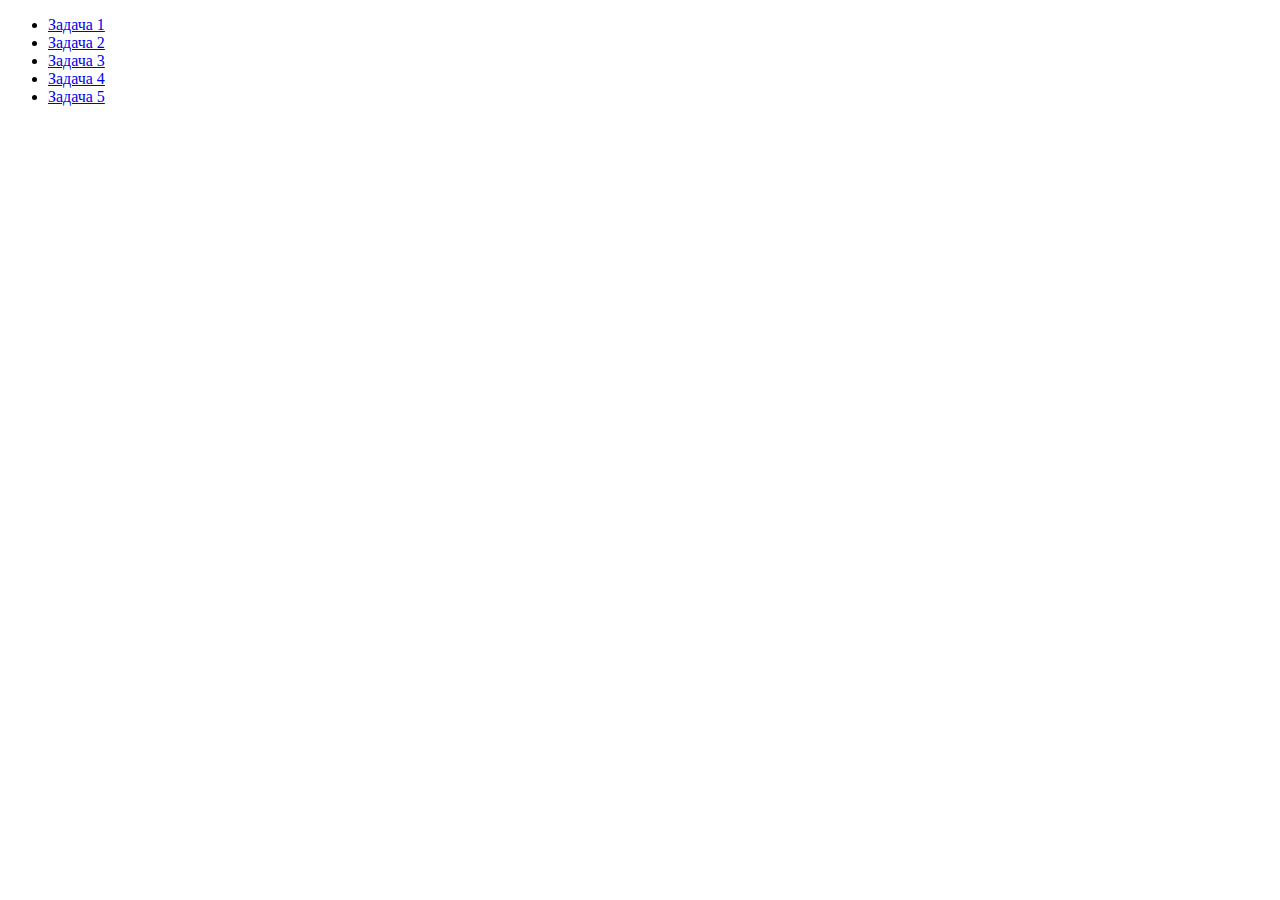
<file: index.html>
<!DOCTYPE html>
<html lang="en">
<head>
    <meta charset="UTF-8">
    <meta name="viewport" content="width=device-width, initial-scale=1.0">
    <title>tasks</title>
</head>
<body>
    <ul>
        <li>
            <a href="task1/index.html">Задача 1</a>
        </li>
        <li>
            <a href="task2/index.html">Задача 2</a>
        </li>
        <li>
            <a href="task3/index.html">Задача 3</a>
        </li>
        <li>
            <a href="task4/index.html">Задача 4</a>
        </li>
        <li>
            <a href="task5/index.html">Задача 5</a>
        </li>
    </ul>
</body>
</html>
</file>
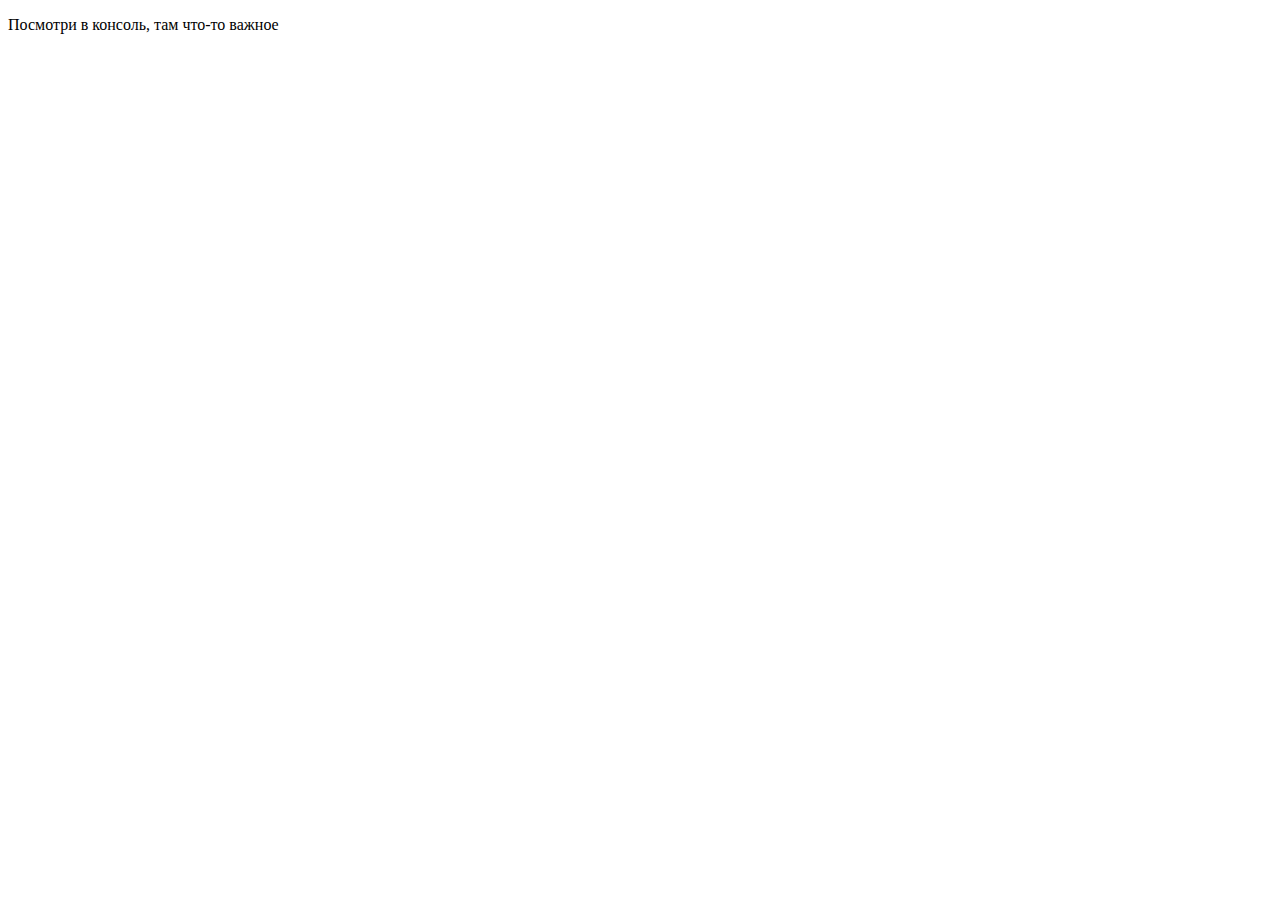
<file: task1/index.html>
<!DOCTYPE html>
<html lang="en">
<head>
    <meta charset="UTF-8">
    <title>JS-Start. 1 задача</title>
</head>
<body>
<p>Посмотри в консоль, там что-то важное</p>
</body>
<script src="script.js"></script>
</html>
</file>
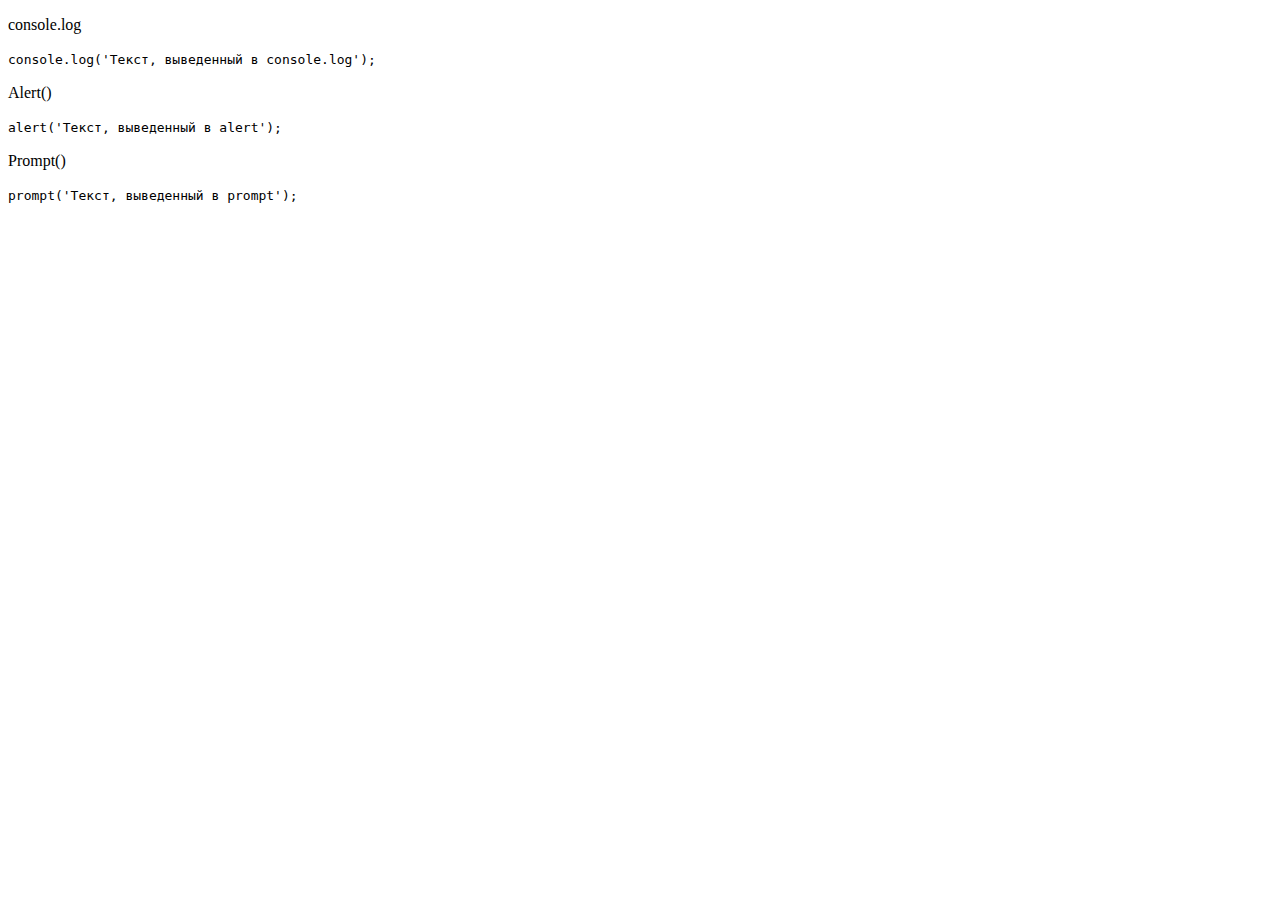
<file: task2/index.html>
<!DOCTYPE html>
<html lang="en">
<head>
    <meta charset="UTF-8">
    <title>JS-Start. 2 задача</title>
</head>
<body>
<p id="consoleLog">console.log</p>
<code>
    console.log('Текст, выведенный в console.log');
</code>
<p id="alert">Alert()</p>
<code>
  alert('Текст, выведенный в alert');
</code>
<p id="prompt">Prompt()</p>
<code>
    prompt('Текст, выведенный в prompt');
</code>
<script src="script.js"></script>
</body>
</html>
</file>
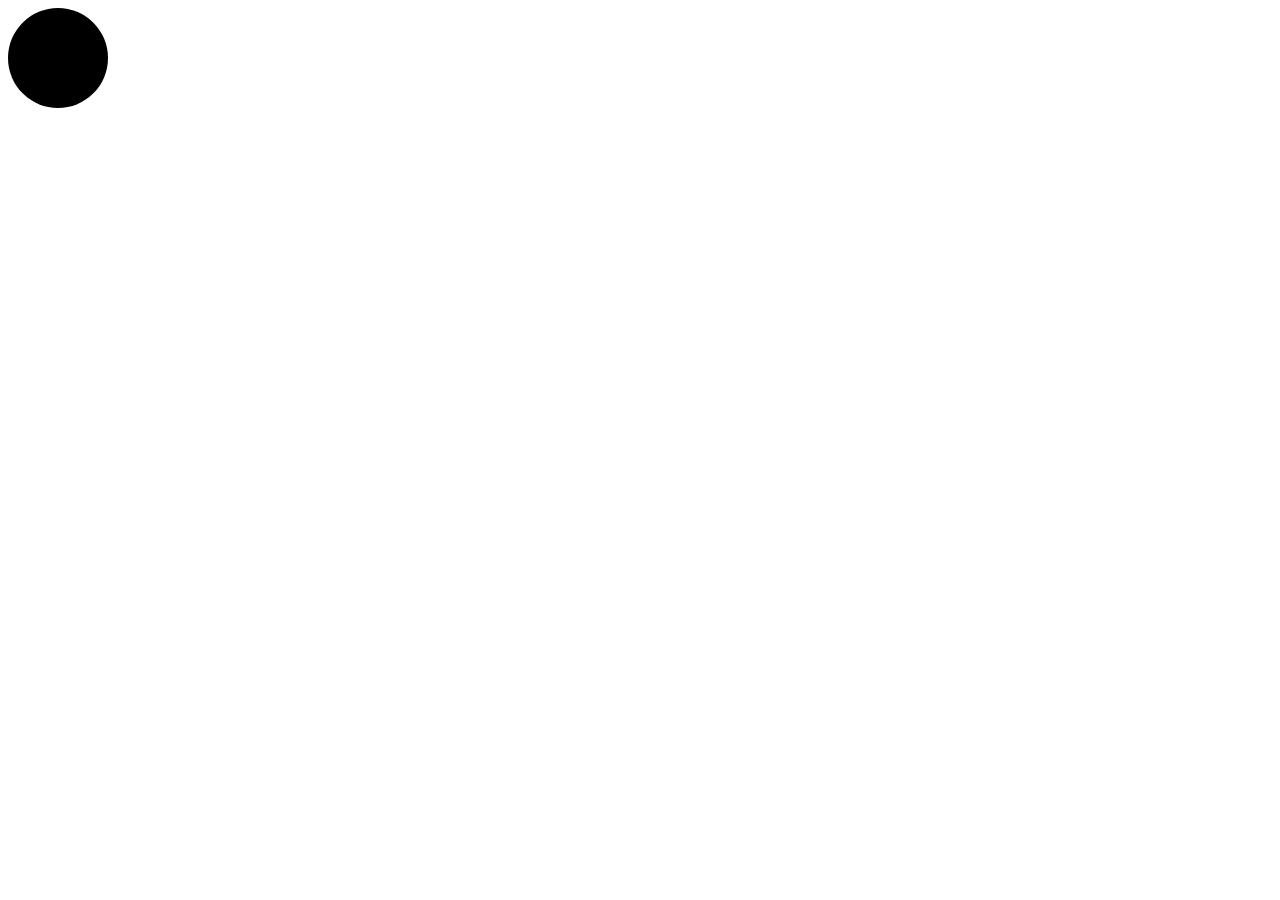
<file: task3/index.html>
<!DOCTYPE html>
<html lang="en">
<head>
    <meta charset="UTF-8">
    <title>JS-Start. 3 задача</title>
    <link rel="stylesheet" type="text/css" href="../task3/stylesheet/style.css">
</head>
<body>
<div id="trafficLight"></div>
<script src="script.js"></script>
</body>
</html>
</file>
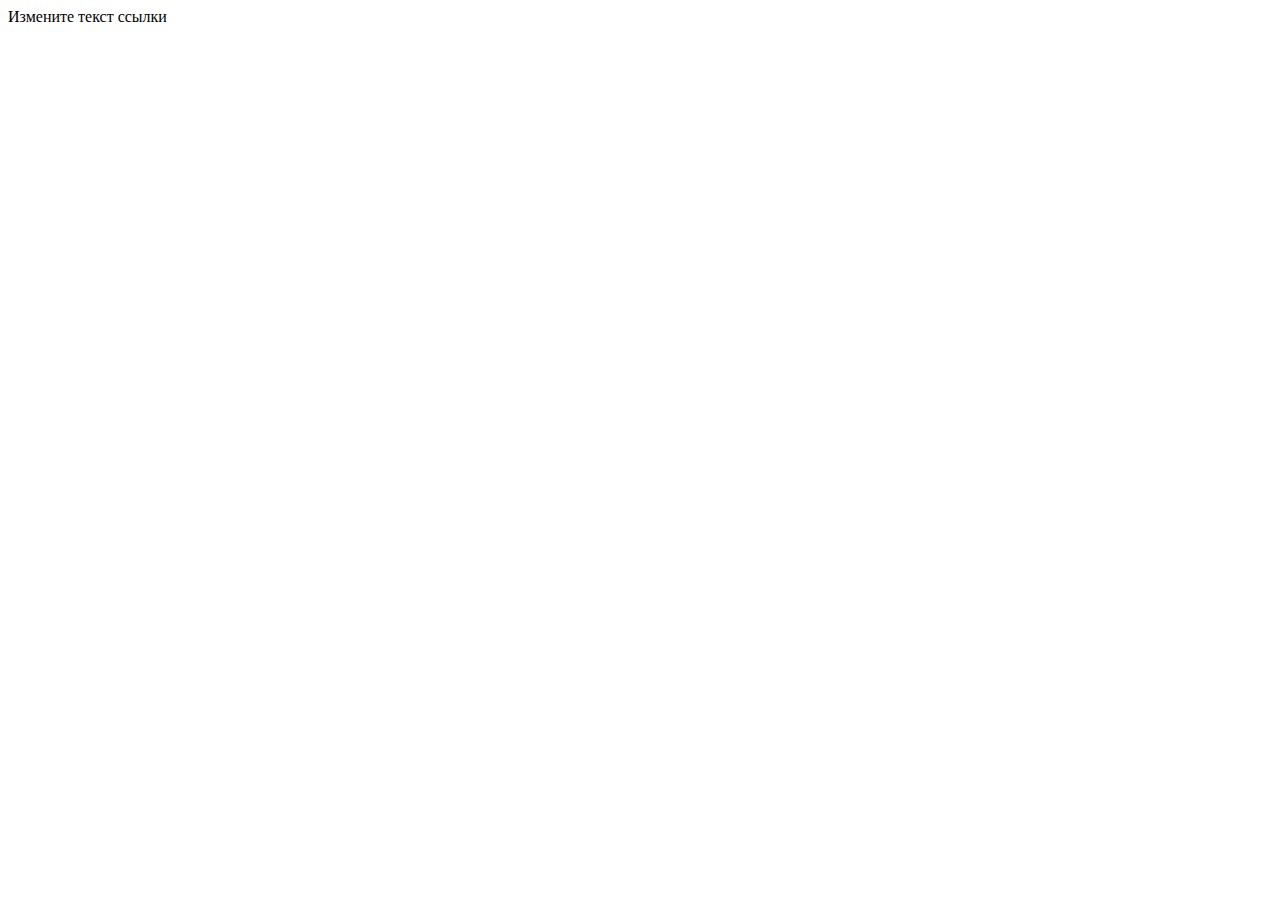
<file: task4/index.html>
<!DOCTYPE html>
<html lang="en">
<head>
    <meta charset="UTF-8">
    <meta name="viewport" content="width=device-width, initial-scale=1.0">
    <title>JS-Start. 4 задача</title>
</head>
<body>
    <a id="textLink">Измените текст ссылки</a>
    <script src="script.js"></script>
</body>
</html>
</file>
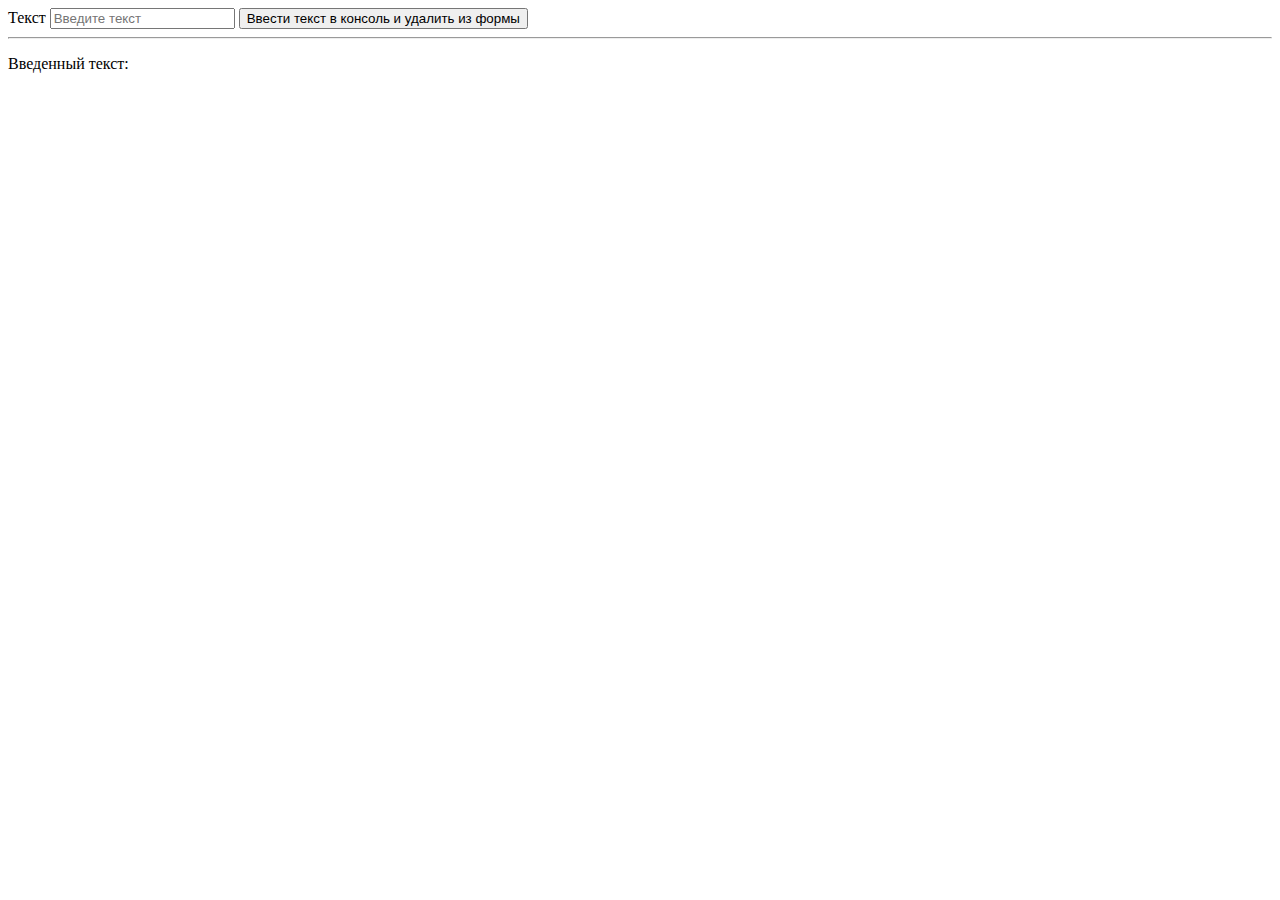
<file: task5/index.html>
<!DOCTYPE html>
<html lang="en">
<head>
    <meta charset="UTF-8">
    <meta name="viewport" content="width=device-width, initial-scale=1.0">
    <title>JS-Start. 5 задача</title>
</head>
<body>
    <form action="#">
        <label>
            Текст
            <input id="inputButton" type="text" placeholder="Введите текст">
        </label>
        <button type="submit" id="submit">
            Ввести текст в консоль и удалить из формы
        </button>
    </form>
<hr>
<p>Введенный текст:</p>
<p id="duplicateField"></p>
<script src="script.js"></script>
</body>
</html>
</file>
<file: task3/stylesheet/style.css>
#trafficLight{
    width: 100px;
    height: 100px;
    border-radius: 50%;
    background: black;
}
</file>
